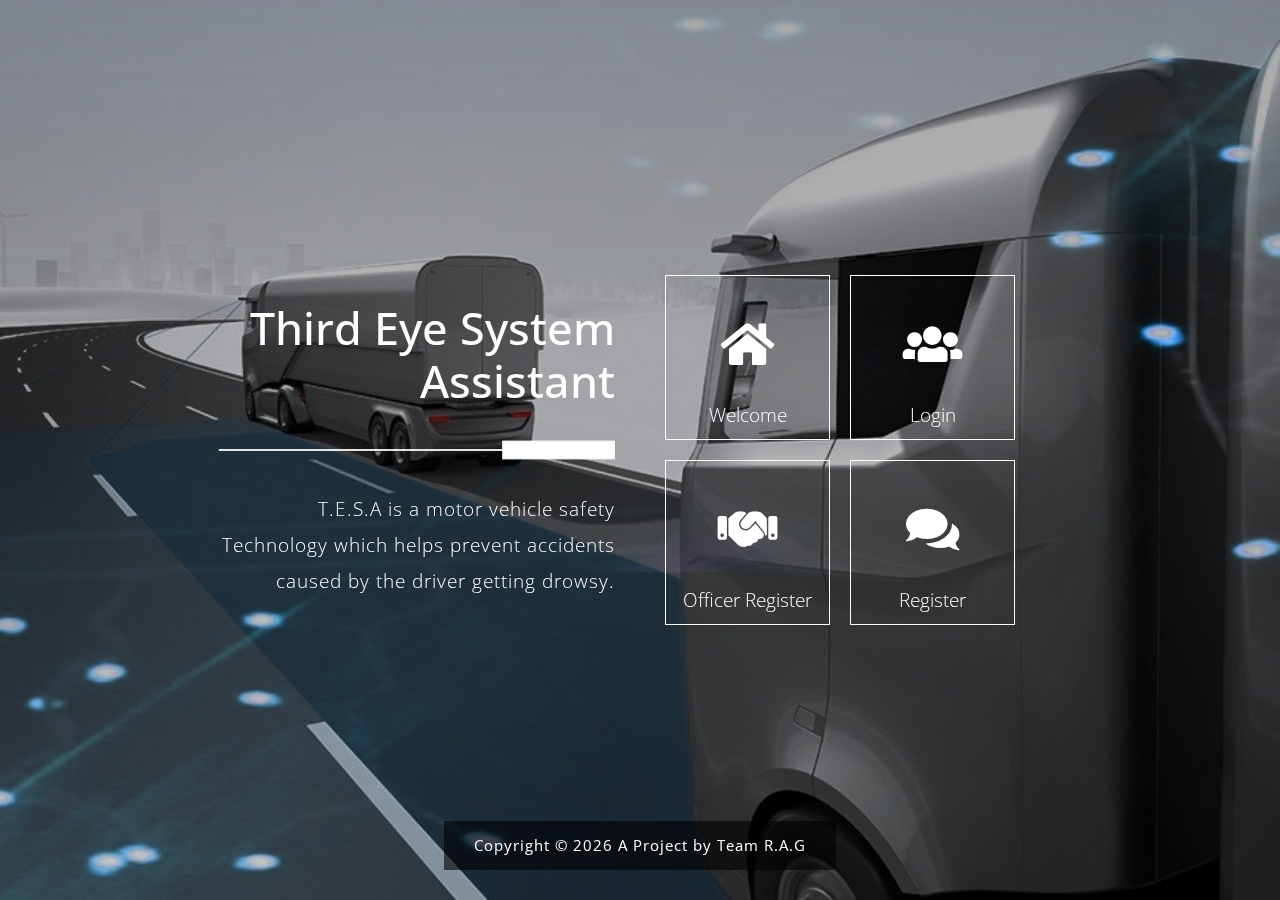
<file: index.html>
<!DOCTYPE html>
<html lang="en">
<head>
    <meta charset="utf-8">
    <meta name="viewport" content="width=device-width, initial-scale=1">

    <title>TESA Major Project</title>

    <!-- load CSS -->
    <link rel="stylesheet" href="https://fonts.googleapis.com/css?family=Open+Sans:300">  <!-- Google web font "Open Sans" -->
    <link rel="stylesheet" href="css/bootstrap.min.css">                                  <!-- https://getbootstrap.com/ -->
    <link rel="stylesheet" href="fontawesome/css/fontawesome-all.min.css">                <!-- https://fontawesome.com/ -->
    <link rel="stylesheet" type="text/css" href="slick/slick.css"/>                       <!-- http://kenwheeler.github.io/slick/ -->
    <link rel="stylesheet" type="text/css" href="slick/slick-theme.css"/>
    <link rel="stylesheet" href="css/tooplate-style.css">                               <!-- Templatemo style -->

    <script>document.documentElement.className="js";var supportsCssVars=function(){var e,t=document.createElement("style");return t.innerHTML="root: { --tmp-var: bold; }",document.head.appendChild(t),e=!!(window.CSS&&window.CSS.supports&&window.CSS.supports("font-weight","var(--tmp-var)")),t.parentNode.removeChild(t),e};supportsCssVars()||alert("Please view this in a modern browser such as latest version of Chrome or Microsoft Edge.");</script>
    
</head>

<body>
    <div id="tm-bg"></div>
    <div id="tm-wrap">
        <div class="tm-main-content">
            <div class="container tm-site-header-container">
                <div class="row"> 
                    <div class="col-sm-12 col-md-6 col-lg-6 col-md-col-xl-6 mb-md-0 mb-sm-4 mb-4 tm-site-header-col">
                        <div class="tm-site-header">
                            <h1 class="mb-4">Third Eye System Assistant</h1>
                            <img src="img/underline.png" class="img-fluid mb-4">
                            <p>T.E.S.A is a motor vehicle safety Technology which helps prevent accidents caused by the driver getting drowsy.</p>        
                        </div>                        
                    </div>
                    <div class="col-sm-12 col-md-6 col-lg-6 col-xl-6">
                        <div class="content">
                            <div class="grid">

                                <div class="grid__item" id="home-link">
                                    <div class="product">
                                        <div class="tm-nav-link">
                                            <i class="fas fa-home fa-3x tm-nav-icon"></i>
                                            <span class="tm-nav-text">Welcome</span>
                                            <div class="product__bg"></div>        
                                        </div>                                    
                                        <div class="product__description">
                                            <div class="row mb-3">
                                                <div class="col-12">
                                                    <h2 class="tm-page-title">Welcome</h2>        
                                                </div>
                                            </div>                                        
                                            <div class="row">
                                                <!-- <div class="grid__item" id="home-link"> -->
                                    <!-- <div class="product"> -->
<div class="tm-nav-link">
    <i class="fas fa-home fa-3x tm-nav-icon"></i>
    <span class="tm-nav-text">Welcome</span>
    <div class="product__bg"></div>        
</div>  
            <div>
                <a href="reg2.html"><button>HEllos</button></a>
            </div>
            <div>
                <a href="pop.html"><button>pop</button></a>
            </div>


                                      
                                            </div>
                                            
                                        </div>
                                    </div>
                                </div>

                                <div class="grid__item" id="team-link">
                                    <div class="product">
                                        <div class="tm-nav-link">
                                            <i class="fas fa-users fa-3x tm-nav-icon"></i>
                                            <span class="tm-nav-text">Login</span>
                                            <div class="product__bg"></div>            
                                        </div>                                     
                                            <div class="product__description">
                                            <div class="p-sm-4 p-2">
                                                <div class="row mb-3">
<div class="col-12">
    <h2 class="tm-page-title">Login</h2>        
</div>
                                                </div>
                                                <div class="row tm-reverse-sm">
                                                    <div class="row">
                                                        <div class="col-12">




<form action="mastercontroller.php" method="post" class="contact-form">
    <div  class="row">
        <div class="form-group col-md-6 col-lg-6 col-xl-6">
            <input type="text" id="contact_name" name="log_user" class="form-control" placeholder="Username"  required/>
        </div>
        <div class="form-group col-md-6 col-lg-6 col-xl-6">
            <input type="password" id="contact_name" name="log_pass" class="form-control" placeholder="Password"  required/>
        </div>
    </div>
    <button type="submit" class="btn btn-primary tm-btn-submit" name="logsub">LOGIN</button>
    <a href="#"><font color="white"> Forget Password?</font></a>
                
</form>
                                                            </div>
                                                </div>

                                                </div>
                                            </div>
                                        </div>
                                    </div>
                                </div>

                                <div class="grid__item">
                                    <div class="product">
                                        <div class="tm-nav-link">
                                            <i class="fas fa-handshake fa-3x tm-nav-icon"></i>
                                            <span class="tm-nav-text">Officer Register</span>
                                            <div class="product__bg"></div>             
                                        </div>                                                                 
                                        <div class="product__description">
                                            <div class="p-sm-4 p-2">
                                                <div class="row mb-3">
                                                    <div class="col-12">
<h2 class="tm-page-title">Officer Register</h2>        
                                                    </div>
                                                </div>

                                                <div class="row">
                                                    <div class="col-12">
                                                       
<form action="mastercontroller.php" method="post" class="contact-form">
    <div class="row">
        <div class="form-group col-md-6 col-lg-6 col-xl-6">
            <input type="text" id="contact_name" name="reg_username" class="form-control" placeholder="Username"  required/>
        </div>
    </div>
    <div class="row">
        <div class="form-group col-md-6 col-lg-6 col-xl-6">
            <input type="password" id="contact_name" name="reg_pass1" class="form-control" placeholder="Password"  required/>
        </div>
    </div>
    <div class="row">
        <div class="form-group col-md-6 col-lg-6 col-xl-6">
            <input type="password" id="contact_name" name="reg_pass2" class="form-control" placeholder="Re-enter Password"  required/>
        </div>
    </div>
    <div class="row">
        <div class="form-group col-md-6 col-lg-6 col-xl-6">
            <input type="text" id="contact_name" name="reg_name" class="form-control" placeholder="Name"  required/>
        </div>
    </div>
    
        <div class="form-group col-md-6 col-lg-6 col-xl-6">
            <select name="reg_type" id="contact_name" class="form-control" style="height: 25%;">
                            <option name="reg_veh" value="officer">Vehicle Officer</option>
                            <option name="reg_off" value="trafficpolice">Traffic police</option>
            </select>
        </div>
    <div class="row">
        <div class="form-group col-md-6 col-lg-6 col-xl-6">
            <input type="Email" id="contact_name" name="reg_email" class="form-control" placeholder="Email"  required/>
        </div>
    </div>
       
                        
    <button type="submit" class="btn btn-primary tm-btn-submit" name="offsub">Submit</button>
                                                        </form>
                                                    </div>
                                                </div>
                                            </div>
                                        </div>       
                                    </div>
                                </div>





                                <div class="grid__item">
                                    <div class="product">
                                        <div class="tm-nav-link">
                                            <i class="fas fa-comments fa-3x tm-nav-icon"></i>
<span class="tm-nav-text">Register</span>
                                            <div class="product__bg"></div>             
                                        </div>                                                              
                                        <div class="product__description">
                                            <div class="pt-sm-4 pb-sm-4 pl-sm-5 pr-sm-5 pt-2 pb-2 pl-3 pr-3">
                                                <div class="row mb-3">
                                                    <div class="col-12">
<h2 class="tm-page-title">Register Here</h2>        
                                                    </div>
                                                </div>
                                                <div class="row mb-4">
                                                    
                                                </div>
                                                <div class="row">
                                                    <div class="col-12">
                                                        
<form action="mastercontroller.php" method="post" class="contact-form">


        <div class="row" >
                <div class="form-group col-md-6 col-lg-6 col-xl-6">
                    <input type="text" id="contact_name" name="reg_username" class="form-control" placeholder="Username"  required/>
                </div></div>
                
            <div class="row" ><div class="form-group col-md-6 col-lg-6 col-xl-6">        
                    <input type="password" id="contact_name" name="reg_pass1" class="form-control" placeholder="Password"  required/>
                </div></div>
            <div class="row" ><div class="form-group col-md-6 col-lg-6 col-xl-6">
                    <input type="password" id="contact_name" name="reg_pass2" class="form-control" placeholder="Re-enter Password"  required/>
                </div></div>
            
            <div class="row" ><div class="form-group col-md-6 col-lg-6 col-xl-6">
                    <input type="text" id="contact_name" name="reg_name" class="form-control" placeholder="Name"  required/>
            </div></div>
                    
            <div class="row" ><div class="form-group col-md-6 col-lg-6 col-xl-6">
                    <input type="email" id="contact_email" name="reg_email" class="form-control" placeholder="Email"  required/>
            </div></div>
            
            <button type="submit" class="btn btn-primary tm-btn-submit" name="regsub">Submit</button>
        </div>
            </form>
                                                    </div>
                                                </div>
                                            </div>                                            
                                        </div>
                                    </div>
                                </div>
                            </div> 

                        </div>                       
                    </div>
                </div>                
            </div>








            <footer>
                <p class="small tm-copyright-text">Copyright &copy; <span class="tm-current-year">2020</span> A Project by Team 
                
                R.A.G</p>
            </footer>
        </div> <!-- .tm-main-content -->  
    </div>
    <!-- load JS -->
    <script src="js/jquery-3.2.1.slim.min.js"></script>         <!-- https://jquery.com/ -->    
    <script src="slick/slick.min.js"></script>                  <!-- http://kenwheeler.github.io/slick/ -->  
    <script src="js/anime.min.js"></script>                     <!-- http://animejs.com/ -->
    <script src="js/main.js"></script>  
    <script>      

        function setupFooter() {
            var pageHeight = $('.tm-site-header-container').height() + $('footer').height() + 100;

            var main = $('.tm-main-content');

            if($(window).height() < pageHeight) {
                main.addClass('tm-footer-relative');
            }
            else {
                main.removeClass('tm-footer-relative');   
            }
        }

        /* DOM is ready
        ------------------------------------------------*/
        $(function(){

            setupFooter();

            $(window).resize(function(){
                setupFooter();
            });

            $('.tm-current-year').text(new Date().getFullYear());  // Update year in copyright           
        });

    </script>             

</body>
</html>
</file>
<file: css/tooplate-style.css>
/*

Template 2097 Pop

http://www.tooplate.com/view/2097-pop

*/

body {
	font-family: 'Open Sans', Helvetica, Arial, sans-serif;
	font-size: 19px;
	font-weight: 300;
    color:white;        
    position: relative;
}

h1 { font-size: 2.8rem; }

#tm-bg {
    position: fixed;
    top: 0;
    left: 0;
    width: 100%;
    height: 100%; 
	background-image: url(../img/main5.jpg)!important;	
	/*background-color: red;*/
    background-position: center;
    background-size: cover;
    background-repeat: no-repeat;
    z-index: -1;
    transition: all 0.3s ease;
}
#tm-bg2 {

    position: fixed;
    top: 0;
    left: 0;
    width: 100%;
    height: 100%;  
    background-image: url(../img/main5.jpg)!important;

    background-position: center;
    background-size: cover;
    background-repeat: no-repeat;
    z-index: -1;
    transition: all 0.3s ease;
}

#tm-bg:after {
    content: '';
    display: block;
    position: absolute;
    top: 0;
    left: 0;
    width: 100%;
    height: 100%;
}

#tm-wrap {
    display: flex;
    align-items: center;
    height: 100%;
    min-height: 100vh;
}

p {
    line-height: 1.9;
    letter-spacing: 1px;
}

.tm-main-content {
    display: flex;    
    align-items: center;
    padding: 50px 15px; 
    position: absolute;
    left: 0;
    right: 0;
    top: 0;
    bottom: 0;
    overflow: auto;
}

.tm-site-header-col {
    display: flex;
    align-items: center;
}

.tm-site-header {
    margin: 10px;
    text-align: right;
    width: 100%;
}

.tm-nav ul {
    padding-left: 0;
    display: block;    
}

.tm-nav li { 
    list-style: none; 
    display: inline-block;
    border: 1px solid white;
    float: left;
    margin: 10px;
}

.tm-nav-link { 
    color: white;
    display: flex;
    flex-direction: column;
    justify-content: center;
    width: 165px;
    height: 165px;
    text-align: center;
    border: 1px solid white;
    cursor: pointer;
    position: relative;
}

.tm-nav-link2 { 
    color: white;
    display: flex;
    flex-direction: column;
    justify-content: center;
    width: 165px;
    height: 165px;
    text-align: center;
    border: 1px solid white;
    cursor: pointer;
    position: relative;
}
.tm-nav-text {
    position: absolute;
    left: 0;
    right: 0;
    bottom: 10px;
}

.fa-3x { font-size: 2.5em; }

.product {
    background: transparent;
    transition: all 0.3s ease;
}

.product:hover {
    background: #4791ff;/*xxxxxxxxxxxxxxxxxxxxxxxxxxxxxxxxxxxxxxxxxxxxxxxxx*/
    color: #a9a9a9;
}

.tm-nav-icon {    
    display: block;
    margin-bottom: 25px;
}

.tm-nav-icon2 {    
    display: block;
    margin-bottom: 25px;
}
/* Expanding Grid Items from Codrops */
.tm-page-title { font-weight: 30; }
.content { max-width: 370px; }
.grid {
    display: flex;
    flex-wrap: wrap;
}
.grid__item { margin: 10px; }
.product {
    position: relative;
    cursor: pointer;
}

.product__bg {
    width: 100%;
    height: 100%;
    top: 0px;
}

.product__bg,
.product__description {
    opacity: 0;
    position: absolute;
}

.product__description {
    width: 100%;
    height: 100%;
    top: 0;
    left: 0;
    display: none;
    background-color: red;
}

.tm-fa-close { font-size: 30px; }

.details {
    font-size: 1rem;    
    width: 100%;
    height: 100%;
    bottom: 0;
    left: 0;
    z-index: 1000;
    display: flex;
    flex-direction: column;
    justify-content: center;
    pointer-events: none;
    padding: 15px;   
    display: none; 
}

.details > * {
    position: relative;
    opacity: 0;
}

.details--open { pointer-events: auto; }

.details__bg {
    width: 100%;
    max-width: 900px;
    left: 0;
    right: 0;
    margin-left: auto;
    margin-right: auto;
}

.details__bg--down { background: #2c2a35; }

.details__bg {
    padding: 50px;
    transform-origin: 0 0;
}

.details__close {
    position: absolute;
    top: 5px;
    right: 0;
    border: 0;
    background: none;
    margin: 1em;
    cursor: pointer;
    font-size: 0.85em;
    color: white;
    z-index: 1001;
}

/* Team */
.tm-reverse-sm { flex-direction: row; }

/* Our Work */
.tm-slider-img {
    padding-left: 10px;
    padding-right: 10px;
}

.slick-dots li button:before {
    font-size: 20px;
    color: white;
    opacity: 1;
}

.slick-dots {
    position: absolute;
    bottom: -40px;
    display: block;
    width: 100%;
    padding: 0;
    list-style: none;
    text-align: center;
}

.slick-dots li.slick-active button:before {
    opacity: .75;
    color: deepskyblue;
}

/* Contact */
.form-control {
    font-size: 1.1rem;
    border-radius: 0;
    border: none;
    background-color: #353541;
    color: white;
    padding: .75rem;
}

.form-control:focus {
    color: #cecece;
    background-color: #4d4c59;
    border-color: transparent;
}

.tm-col-email { padding-left: 0; }

.tm-btn-submit { background-color: #006599; }

.tm-btn-gray {
    background-color: #494752;
    color: white;
}

.tm-btn-gray:hover {
    background-color: #77757d;
    color: white;
}

.btn {
    padding: .5rem 2.4rem;
    font-size: 1.2rem;
    border-radius: 0;
}

.btn-primary { border-color: transparent; }

.btn-primary:hover {
    background-color: #0e7fb9;
    border-color: transparent;
}

/* Footer */
footer {
    position: absolute;
    bottom: 30px;    
    text-align: center;
    left: 0;
    right: 0;   
}

.tm-text-highlight { color: white; }
.tm-text-highlight:hover { color: red; }
.tm-main-content.tm-footer-relative { flex-direction: column; } 
.tm-main-content.tm-footer-relative footer {
    position: relative;
    bottom: 0;
    margin-top: 50px;
}

.tm-copyright-text {
    background-color: rgba(0,0,0,0.6);
    display: inline-block;
    padding: 10px 30px;
}

a, button { transition: all 0.3s ease; }
a:hover,
a:focus {
	text-decoration: none;
	outline: none;
}

p:last-child { margin-bottom: 0; }

@media (min-width: 900px) {
    .container { max-width: 900px; }
}

@media (min-width: 767px) and (max-width: 991px), (max-width: 440px) {
    .tm-nav-link {
        width: 145px;
        height: 145px;
    }
}

@media (max-width: 767px) {
    .container { max-width: 450px; }
    .content {
        margin-left: auto;
        margin-right: 0;
    }
    .tm-nav ul {
        display: flex;
        flex-wrap: wrap;
        justify-content: flex-end;
    }
    .grid { justify-content: flex-end; }
    .tm-col-email { padding-left: 1px; }
    .tm-reverse-sm { flex-direction: column-reverse; }
}

@media (max-width: 544px) {    
    .tm-main-content { flex-direction: column; }
    .details__bg { padding: 55px 40px; }
    .slick-dots li button:before { font-size: 15px; }

    footer {
        position: relative;
        bottom: 0;
    }
}

@media (max-width: 419px) {
    .tm-nav-link {
        width: 120px;
        height: 120px;
    }

    .fa-3x { font-size: 2.2em; }
}
</file>
